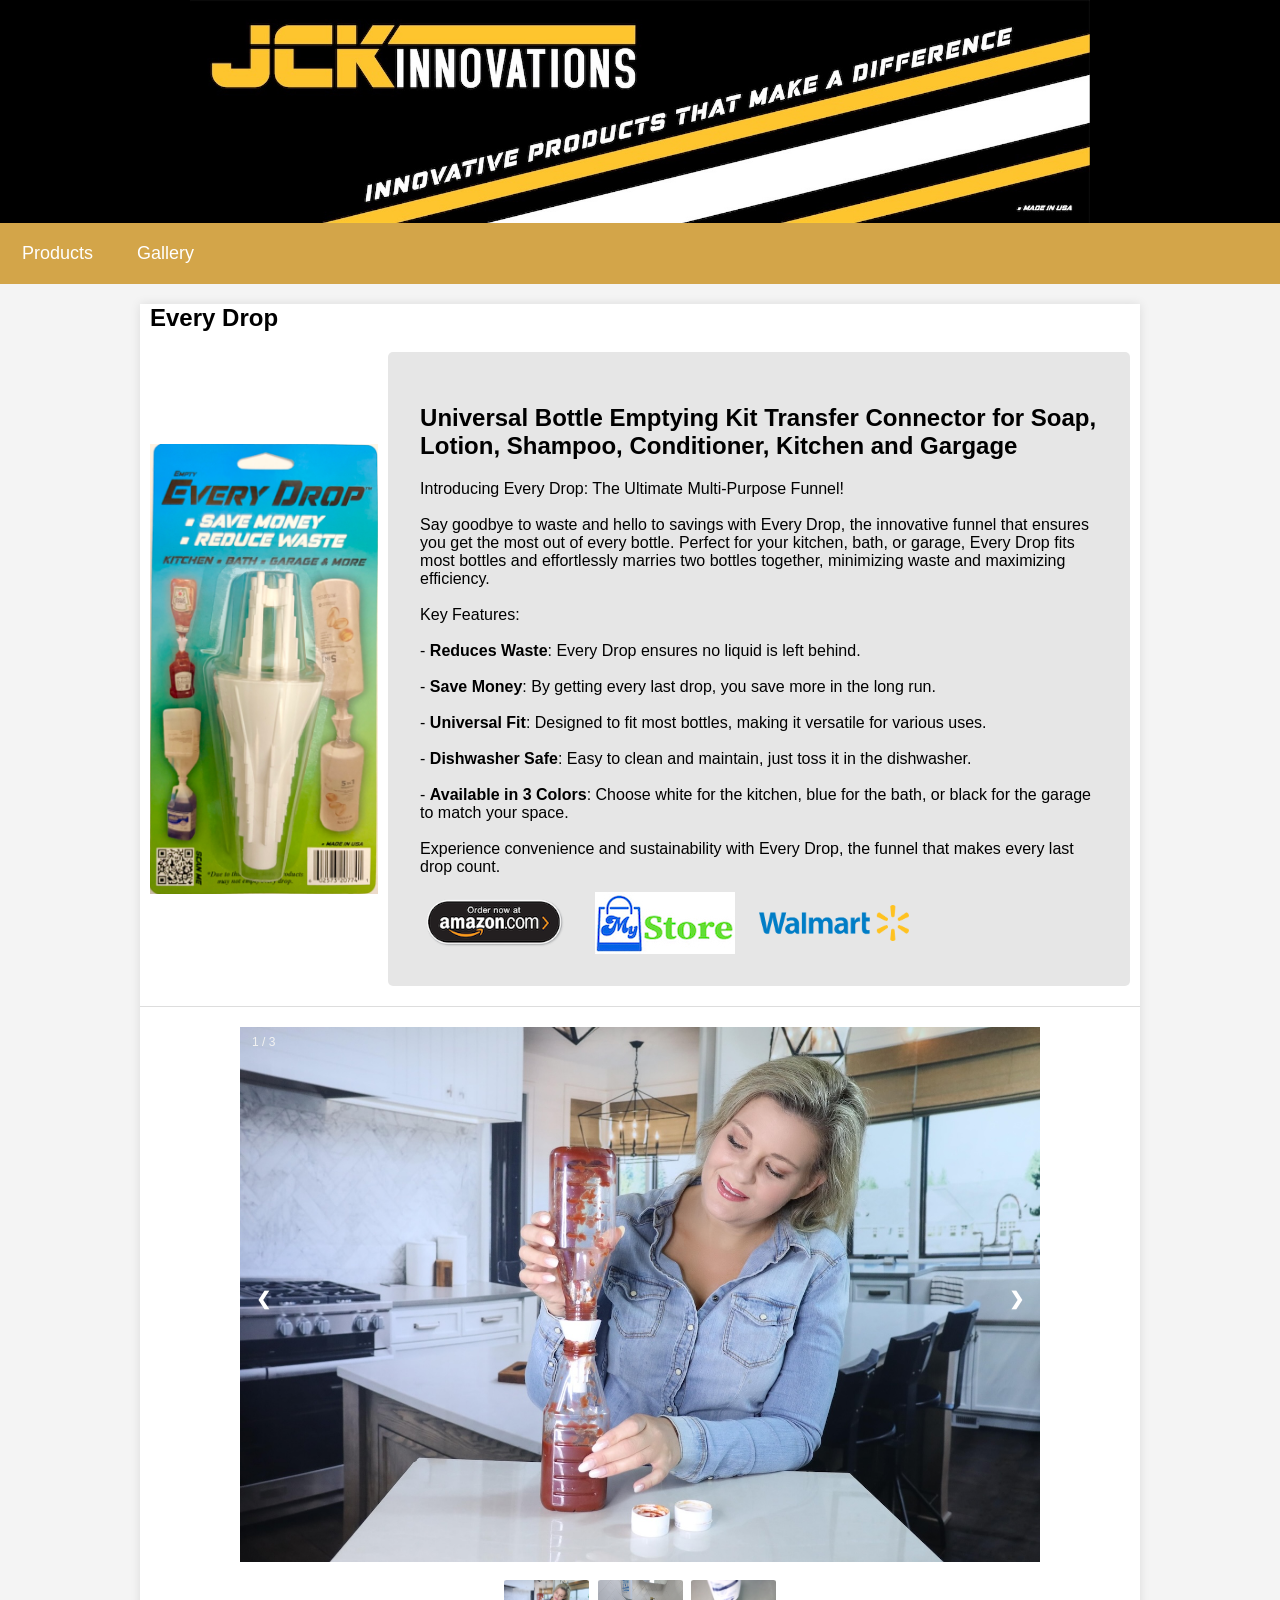
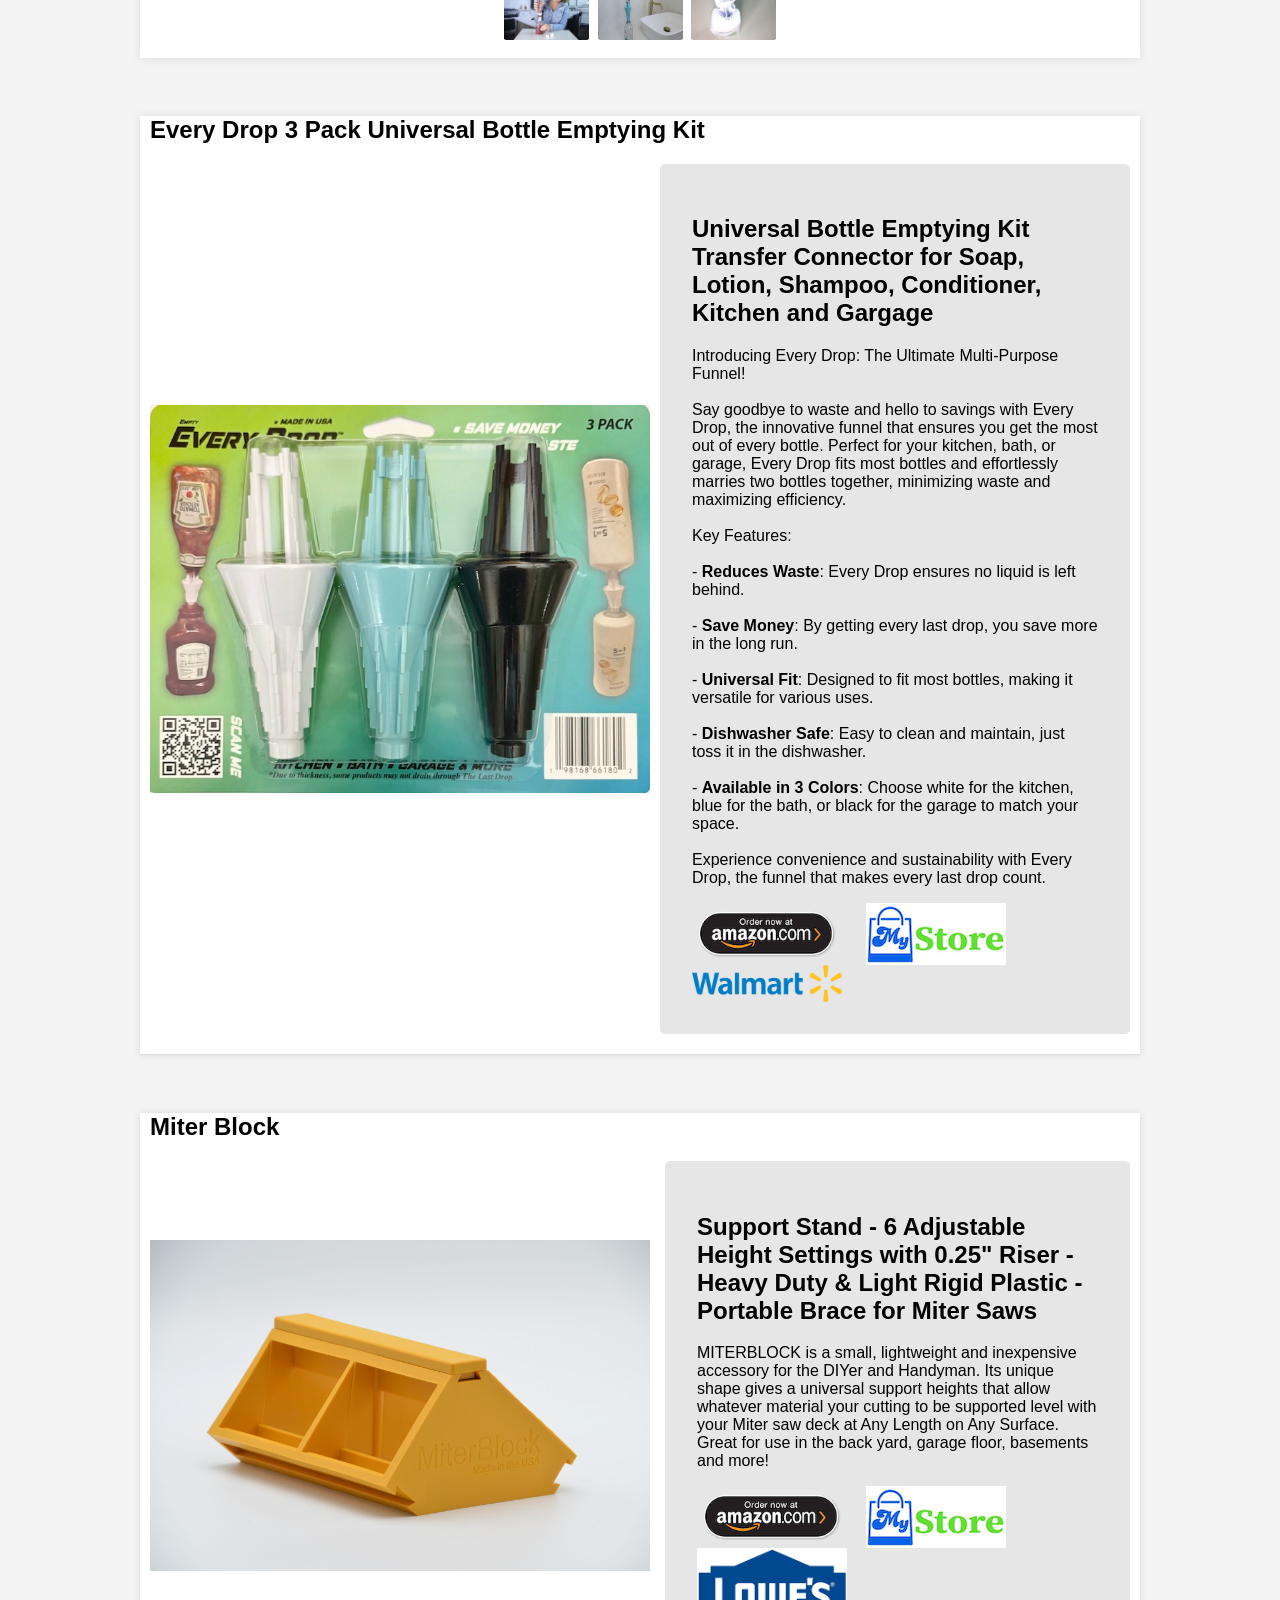
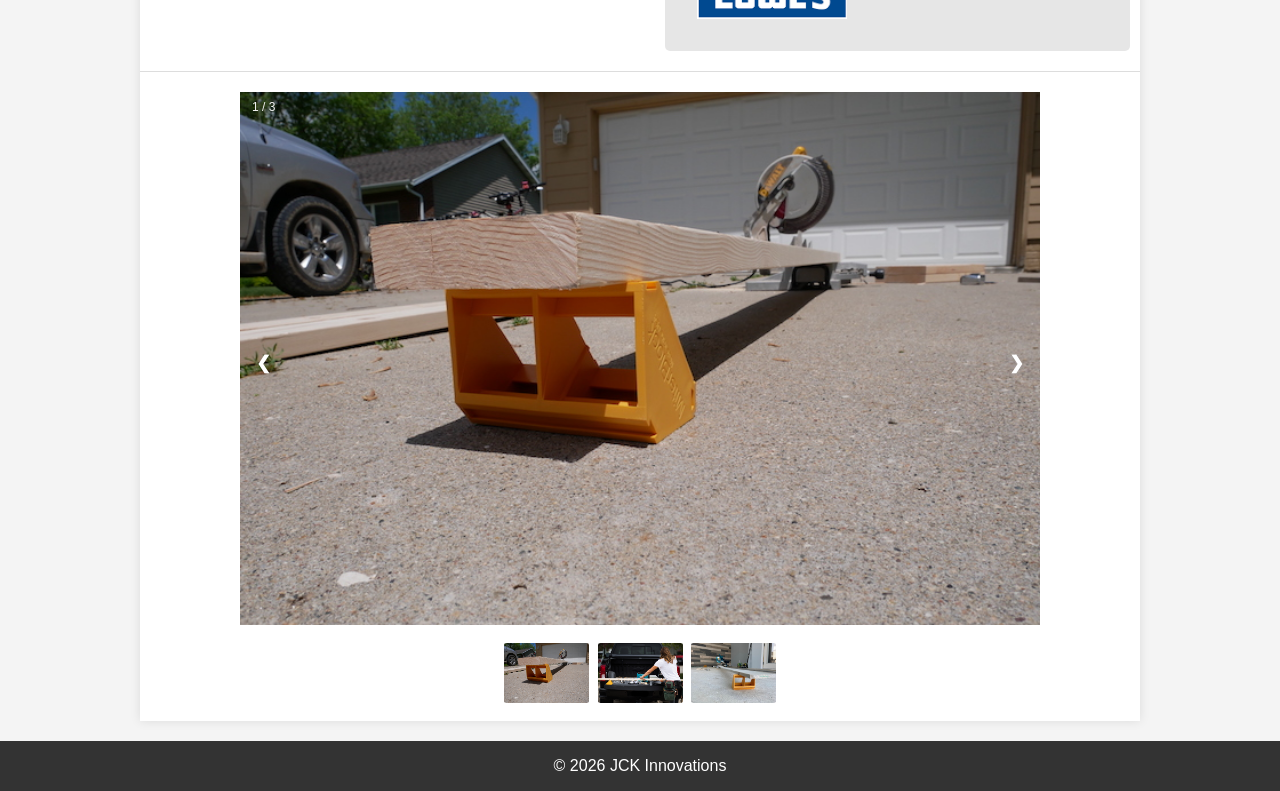
<file: index.html>
<!DOCTYPE html>
<html lang="en">
<head>
    <meta charset="UTF-8">
    <meta name="viewport" content="width=device-width, initial-scale=1.0">
    <title>JCK Innovations</title>
    <link rel="stylesheet" href="CSS/INdex.css">
    <link rel="icon" href="Images/Links and Logos/JCK Icon.jpeg" type="image/x-icon">
</head>
<body>
    <header>
      <img src="Images/Links and Logos/JCK Innovations logo.jpeg" load="lazy" alt="JCK Innovations">
    </header>
    <nav>
        <div class="dropdown">
            <button class="dropbtn">Products 
                <i class="fa fa-caret-down"></i>
            </button>
            <div class="dropdown-content">
                <a href="#EveryDrop">Every Drop</a>
                <a href="#MiterBlock">Miter Block</a>
            </div>
        </div>
        <div class="dropdown">
            <button class="dropbtn">Gallery 
                <i class="fa fa-caret-down"></i>
            </button>
            <div class="dropdown-content">
                <a href="Gallary.html">Every Drop</a>
                <a href="Gallary.html#MiterBlock">Miter Block</a>
            </div>
        </div>
  </nav>
    <section id="EveryDrop">
        <h2 class="EveryDropHeader">Every Drop</h2>
        <div class="product">
            <img src="Images/EveryDropImg/upright.jpeg" load="lazy" alt="Every Drop Image" style="margin:10px">
            <div class="product-details">
                <h2>Universal Bottle Emptying Kit Transfer Connector for Soap, Lotion, Shampoo, Conditioner, Kitchen and Gargage</h2>
                <p>Introducing Every Drop: The Ultimate Multi-Purpose Funnel!<br><br>

                Say goodbye to waste and hello to savings with Every Drop, the innovative funnel that ensures you get the most out of every bottle. Perfect for your kitchen, bath, or garage, Every Drop fits most bottles and effortlessly marries two bottles together, minimizing waste and maximizing efficiency.
                <br>
                <br>
                Key Features:
                <br>
                <br>
                - <b>Reduces Waste</b>: Every Drop ensures no liquid is left behind.
                <br>
                <br>
                - <b>Save Money</b>: By getting every last drop, you save more in the long run.
                <br>
                <br>
                - <b>Universal Fit</b>: Designed to fit most bottles, making it versatile for various uses.
                <br>
                <br>
                - <b>Dishwasher Safe</b>: Easy to clean and maintain, just toss it in the dishwasher.
                <br>
                <br>
                - <b>Available in 3 Colors</b>: Choose white for the kitchen, blue for the bath, or black for the garage to match your space.
                <br>
                <br>
                Experience convenience and sustainability with Every Drop, the funnel that makes every last drop count.</p>

                <a href="https://www.amazon.com/Universal-Emptying-Connector-Conditioner-Condiments/dp/B09RTNPGQ4/ref=sr_1_3?crid=1KVDJG2Z2J65H&keywords=last+drop&qid=1704236283&sprefix=last+drop%2Caps%2C286&sr=8-3" target="_blank"><img src="Images/Links and Logos/buy-on-amazon-button-png-3.png" load="lazy"></a>
                <a href="https://mystore.com/everydrop" target="_blank"><img src="Images/Links and Logos/My Store Link.jpg" load="lazy"></a>
                <a href="https://www.walmart.com/ip/Empty-Every-Drop-Bottle-Liquid-Transfer/5638632063" target="_blank"><img src="Images/Links and Logos/Walmart-Logo.png" load="lazy"></a>
              </div>
        </div>

        <!-- slider -->

        <div class="slideshow-container">
        
            <div class="mySlides fade">
              <div class="numbertext">1 / 3</div>
              <img src="Images/EveryDropImg/EDSkitchen.jpg" style="width: 100%;">
            </div>
            
            <div class="mySlides fade">
              <div class="numbertext">2 / 3</div>
              <img src="Images/EveryDropImg/bathSingle.jpg" style="width:100%">
            </div>
            
            <div class="mySlides fade">
              <div class="numbertext">3 / 3</div>
              <img src="Images/EveryDropImg/Last Drop 2.jpeg" style="width:100%">
            </div>
            
            <a class="prev" onclick="plusSlides(-1)">❮</a>
            <a class="next" onclick="plusSlides(1)">❯</a>
            
            </div>
            <br>
            
            <div style="text-align: center;">
              <img src="Images/EveryDropImg/EDSkitchen.jpg"class="dot" onclick="currentSlide(1)"> 
              <img src="Images/EveryDropImg/bathSingle.jpg"class="dot" onclick="currentSlide(2)"> 
              <img src="Images/EveryDropImg/Small Last Drop 2.jpeg"class="dot" onclick="currentSlide(3)"> 
            </div>
            
            <script>
            let slideIndex = 1;
            showSlides(slideIndex);
            
            function plusSlides(n) {
              showSlides(slideIndex += n);
            }
            
            function currentSlide(n) {
              showSlides(slideIndex = n);
            }
            
            function showSlides(n) {
              let i;
              let slides = document.getElementsByClassName("mySlides");
              let dots = document.getElementsByClassName("dot");
              if (n > slides.length) {slideIndex = 1}    
              if (n < 1) {slideIndex = slides.length}
              for (i = 0; i < slides.length; i++) {
                slides[i].style.display = "none";  
              }
              for (i = 0; i < dots.length; i++) {
                dots[i].className = dots[i].className.replace(" active", "");
              }
              slides[slideIndex-1].style.display = "block";  
              dots[slideIndex-1].className += " active";
            }
            </script>
            <br>

    </section>

    <br>
    
    <section id="EveryDrop">
        <h2 class="EveryDropHeader">Every Drop 3 Pack Universal Bottle Emptying Kit</h2>
        <div class="product">
            <img src="Images/EveryDropImg/3Pack.jpeg" load="lazy" alt="Every Drop Image" class="MiterBlockImg" style="margin:10px">
            <div class="product-details">
                <h2>Universal Bottle Emptying Kit Transfer Connector for Soap, Lotion, Shampoo, Conditioner, Kitchen and Gargage</h2>
                <p>Introducing Every Drop: The Ultimate Multi-Purpose Funnel!<br><br>

                Say goodbye to waste and hello to savings with Every Drop, the innovative funnel that ensures you get the most out of every bottle. Perfect for your kitchen, bath, or garage, Every Drop fits most bottles and effortlessly marries two bottles together, minimizing waste and maximizing efficiency.
                <br>
                <br>
                Key Features:
                <br>
                <br>
                - <b>Reduces Waste</b>: Every Drop ensures no liquid is left behind.
                <br>
                <br>
                - <b>Save Money</b>: By getting every last drop, you save more in the long run.
                <br>
                <br>
                - <b>Universal Fit</b>: Designed to fit most bottles, making it versatile for various uses.
                <br>
                <br>
                - <b>Dishwasher Safe</b>: Easy to clean and maintain, just toss it in the dishwasher.
                <br>
                <br>
                - <b>Available in 3 Colors</b>: Choose white for the kitchen, blue for the bath, or black for the garage to match your space.
                <br>
                <br>
                Experience convenience and sustainability with Every Drop, the funnel that makes every last drop count.</p>

                <a href="https://www.amazon.com/JCK-Innovations-Universal-Conditioner-Condiments/dp/B0D8MZ8S5W/ref=sr_1_1?dib=eyJ2IjoiMSJ9.M_vpIwUGOysXlyzAgihliVd7KGMXmBsKBitJAEnH38c5b3oWZoXzODU0vcvMeulgCxJqytUOoyfWLYinItvMBA0vEO24Y1vlLhM2t1-XB1c50yokynVh1Mw35bhauCmm.Tu-azHyg0Rc61sU__7kM41-g9wyq3OkXFNPNJXwOttc&dib_tag=se&keywords=JCK+Innovations&qid=1757266920&sr=8-1" target="_blank"><img src="Images/Links and Logos/buy-on-amazon-button-png-3.png" load="lazy"></a>
                <a href="https://mystore.com/everydrop" target="_blank"><img src="Images/Links and Logos/My Store Link.jpg" load="lazy"></a>
                <a href="https://www.walmart.com/ip/JCK-Innovations-Plastic-Bottle-Liquid-Transfer-White-1pcs/7274668808" target="_blank"><img src="Images/Links and Logos/Walmart-Logo.png" load="lazy"></a>
              </div>
        </div>

    </section>
    
    <br>

    <section id="MiterBlock">

      <h2 class="EveryDropHeader">Miter Block</h2>
      <div class="product2">
          <img src="Images/MiterBlockImg/MiterBlock.jpg" class="MiterBlockImg" alt="Miter Block Image">
          <div class="product-details2">
              <h2>Support Stand - 6 Adjustable Height Settings
                 with 0.25" Riser - Heavy Duty & Light Rigid Plastic
                  - Portable Brace for Miter Saws</h2>
              <p>MITERBLOCK is a small, lightweight and inexpensive accessory 
                for the DIYer and Handyman. Its unique shape gives a universal
                 support heights that allow whatever material your cutting to 
                 be supported level with your Miter saw deck at Any Length on 
                 Any Surface. Great for use in the back yard, garage floor, 
                 basements and more!</p>
              <a href="https://www.amazon.com/Support-Universal-Portable-Material-Surface/dp/B07ND52L98" target="_blank"><img src="Images/Links and Logos/buy-on-amazon-button-png-3.png"></a>
              <a href="https://mystore.com/miter-block-support-stand" target="_blank"><img src="Images/Links and Logos/My Store Link.jpg"></a>
              <a href="https://www.lowes.com/pd/Miter-Block-Miter-Block/5014750779?idProductFound=false&idExtracted=true" target="_blank" style="margin-top: 50px"><img src="Images/Links and Logos/LowesLogo.png"></a>
            </div>
      </div>

      <!-- slider -->

      <div class="slideshow-container">
        
        <div class="mySlides1 fade">
          <div class="numbertext">1 / 3</div>
          <img src="Images/MiterBlockImg/P1040161.jpeg" style="width: 100%;">
        </div>
        
        <div class="mySlides1 fade">
          <div class="numbertext">2 / 3</div>
          <img src="Images/MiterBlockImg/DSC_3787-Edit.jpeg" style="width:100%">
        </div>
        
        <div class="mySlides1 fade">
          <div class="numbertext">3 / 3</div>
          <img src="Images/MiterBlockImg/Project.jpg" style="width:100%">
        </div>
        
        <a class="prev" onclick="plusSlides1(-1)">❮</a>
        <a class="next" onclick="plusSlides1(1)">❯</a>
        
        </div>
        <br>
        
        <div style="text-align: center;">
          <img src="Images/MiterBlockImg/P1040161.jpeg"class="dot1" onclick="currentSlide1(1)"> 
          <img src="Images/MiterBlockImg/Small DSC_3787-Edit.jpeg"class="dot1" onclick="currentSlide1(2)"> 
          <img src="Images/MiterBlockImg/Project.jpg"class="dot1" onclick="currentSlide1(3)">
        </div>
        
        <script>
          let slideIndex1 = 1;
          showSlides1(slideIndex1);
          
          function plusSlides1(n) {
            showSlides1(slideIndex1 += n);
          }
          
          function currentSlide1(n) {
            showSlides1(slideIndex1 = n);
          }
          
          function showSlides1(n) {
            let i;
            let slides = document.getElementsByClassName("mySlides1");
            let dots = document.getElementsByClassName("dot1");
            if (n > slides.length) {slideIndex1 = 1}    
            if (n < 1) {slideIndex1 = slides.length}
            for (i = 0; i < slides.length; i++) {
              slides[i].style.display = "none";  
            }
            for (i = 0; i < dots.length; i++) {
              dots[i].className = dots[i].className.replace(" active", "");
            }
            slides[slideIndex1-1].style.display = "block";  
            dots[slideIndex1-1].className += " active";
          }
        </script>
        <br>
    </section>
    <footer>
        &copy; 2026 JCK Innovations
    </footer>
</body>
</html>
</file>
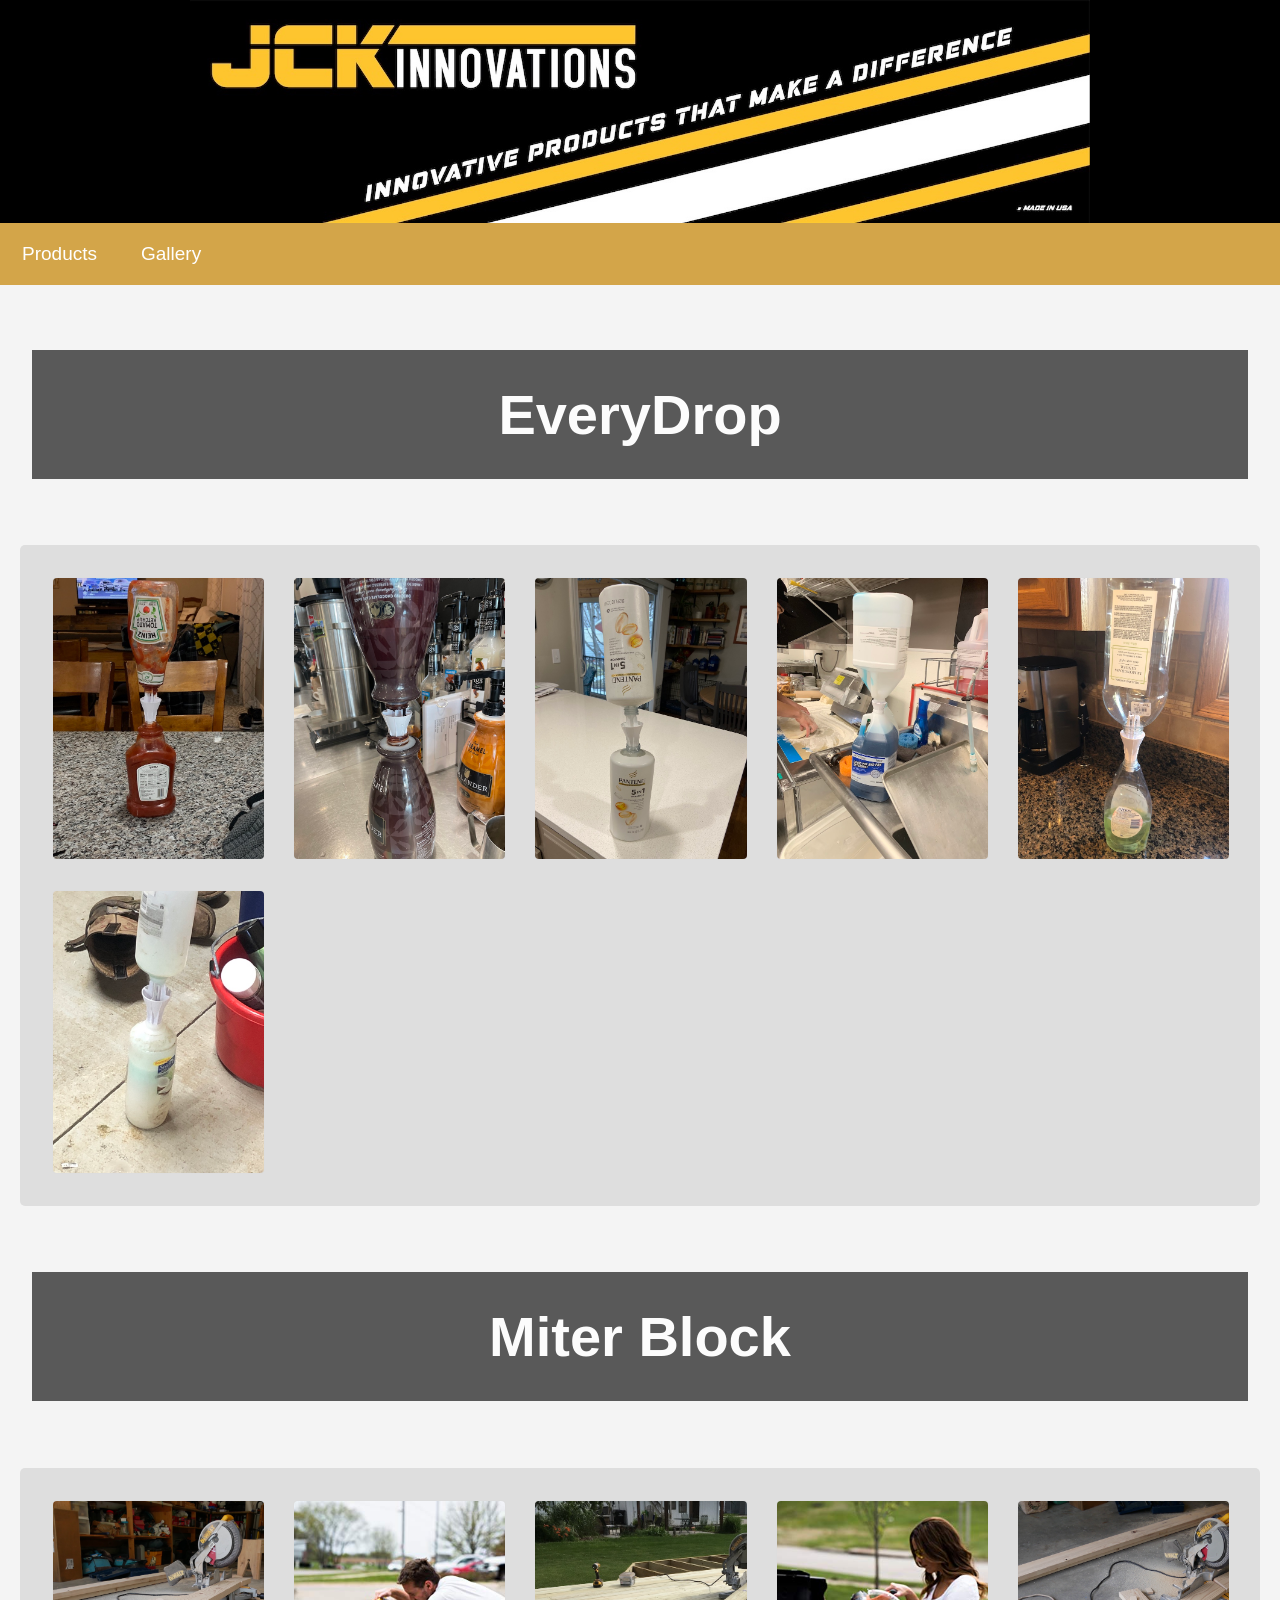
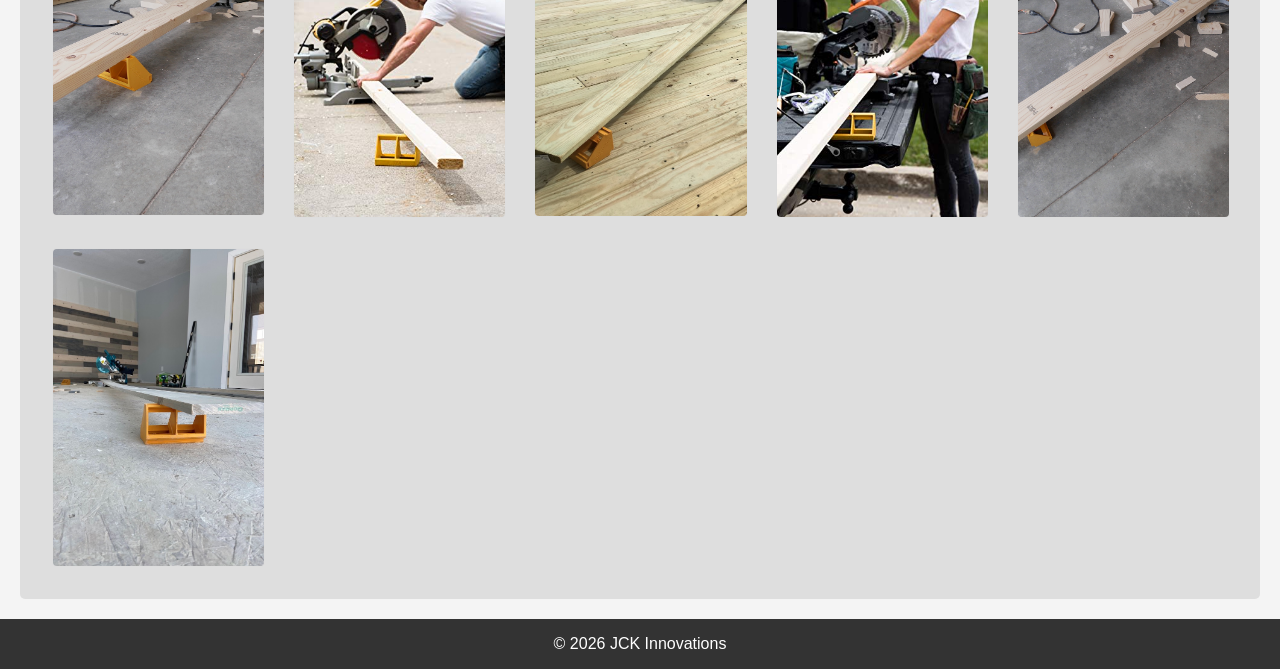
<file: Gallary.html>
<!DOCTYPE html>
<html lang="en">

<head>
    <meta charset="UTF-8">
    <meta http-equiv="X-UA-Compatible" content="IE=edge">
    <meta name="viewport" content="width=device-width, initial-scale=1.0">
    <link rel="stylesheet" href="CSS/Gallary.css">
    <title>JCK Innovations</title>
    <link rel="icon" href="Images/Links and Logos/JCK Icon.jpeg" type="image/x-icon">
</head>
<body>
    <header>
        <img src="Images/Links and Logos/JCK Innovations logo.jpeg" load="lazy" alt="JCK Innovations">
    </header>
    <nav>
        <div class="dropdown">
            <button class="dropbtn">Products
                <i class="fa fa-caret-down"></i>
            </button>
            <div class="dropdown-content">
                <a href="index.html#EveryDrop">Every Drop</a>
                <a href="index.html#MiterBlock">Miter Block</a>
            </div>
        </div>
        <div class="dropdown">
            <button class="dropbtn">Gallery
                <i class="fa fa-caret-down"></i>
            </button>
            <div class="dropdown-content">
                <a href="Gallary.html#EveryDrop">Every Drop</a>
                <a href="Gallary.html#MiterBlock">Miter Block</a>
            </div>
        </div>
    </nav>

    <br>

    <div class="Gallary-header" id="EveryDrop">
        <H2>EveryDrop</H2>
    </div>

    <section>
        <div class="gallery">
            <img src="Images/EverydropGallaryImg/662944303.JPG" load="lazy" alt="Product Image 1">
            <img src="Images/EverydropGallaryImg/71483233250__21729BDB-C131-4ADC-893C-E35826976256.fullsizerender.jpg"
            load="lazy" alt="Product Image 2">
            <img src="Images/EverydropGallaryImg/IMG_1420.jpeg" load="lazy" alt="Product Image 3">
            <img src="Images/EverydropGallaryImg/IMG_3681.jpg" load="lazy" alt="Product Image 4">
            <img src="Images/EverydropGallaryImg/IMG_6836.jpg" load="lazy" alt="Product Image 5">
            <img src="Images/EverydropGallaryImg/IMG_3856.jpg" load="lazy" alt="Product Image 6">
        </div>
    </section>

    <div class="Gallary-header" id="MiterBlock">
        <H2>Miter Block</H2>
    </div>

    <section>
        <div class="gallery">
            <img src="Images/MiterBlockGallaryImg/P1040162.jpeg" load="lazy" alt="Product Image 1">
            <img src="Images/MiterBlockGallaryImg/410c1fkoM-L.jpeg" load="lazy" alt="Product Image 2">
            <img src="Images/MiterBlockGallaryImg/42131657850_a3f195cf54_o.jpeg" load="lazy" alt="Product Image 3">
            <img src="Images/MiterBlockGallaryImg/4142moXRIBL.jpeg" load="lazy" alt="Product Image 4">
            <img src="Images/MiterBlockGallaryImg/P1040163.jpeg" load="lazy" alt="Product Image 5">
            <img src="Images/MiterBlockGallaryImg/Project.jpeg" load="lazy" alt="Product Image 6">
        </div>
    </section>

    <footer>
        &copy; 2026 JCK Innovations
    </footer>

</body>

</html>
</file>
<file: CSS/INdex.css>
body {
    font-family: Arial, sans-serif;
    margin: 0;
    padding: 0;
    background-color: #f4f4f4;
}

header {
    background-color: Black;
    color: white;
    text-align: center;
    
}

header img {
  width: 900px;
}

@media only screen and (max-width: 900px) {
  header img {
  width: 100%;
  }
}

section {
    max-width: 1000px;
    margin: 20px auto;
    background-color: white;
    box-shadow: 0 0 10px rgba(0, 0, 0, 0.1);
}

.EveryDropHeader{
  padding-left: 10px;
}

.product {
    display: flex;
    justify-content: space-between;
    align-items: center;
    margin-bottom: 20px;
    border-bottom: 1px solid #ddd;
    padding-bottom: 20px;
}

.product img {
    max-width: 600px;
    max-height: 450px;
    margin-right: 20px;
}

.product-details {
    flex-grow: 2;
    padding: 2rem;
    margin-right: 10px;
    background-color:#e6e6e6;
    border-radius: 5px;
}

.product div a img {
    max-width: 150px;
}
.product2 {
    display: flex;
    justify-content: space-between;
    align-items: center;
    margin-bottom: 20px;
    border-bottom: 1px solid #ddd;
    padding-bottom: 20px;
}

.product2 img {
    max-width: 600px;
    max-height: 450px;
    margin-right: 15px;
}

.product-details2 {
    flex-grow: 2;
    padding: 2rem;
    margin-right: 10px;
    background-color:#e6e6e6;
    border-radius: 5px;
}

.product2 div a img {
    max-width: 150px;
}

.MiterBlockImg {
  width: 500px;
  margin-left: 10px;
}

@media only screen and (max-width: 940px) {
  .product2{
    flex-direction: column;
  }

  .product2 img{
    padding-bottom: 1rem;
    margin-right: 0px;
  }

  .product-details2 {
    margin-left: 20px;
  }

  .MiterBlockImg {
    margin-left: 0px;
  }
}

@media only screen and (max-width: 785px) {
  .product{
    flex-direction: column;
  }

  .product img{
    padding-bottom: 1rem;
    margin-right: 0px;
  }

  .product-details {
    margin-left: 10px;
  }
  .MiterBlockImg {
    margin-left: 0px;
  }
}

@media only screen and (max-width: 785px) {
  .MiterBlockImg {
    width: 90%;
  }

}

.gallery {
    display: grid;
    grid-template-columns: repeat(auto-fill, minmax(200px, 1fr));
    gap: 20px;
}

.gallery img {
    width: 100%;
    height: auto;
    border: 1px solid #ddd;
    border-radius: 5px;
    transition: transform 0.2s;
    cursor: pointer;
}

.gallery img:hover {
    transform: scale(1.1);
}

nav {
    background-color: rgb(211, 165, 73);
    overflow: hidden;
}

nav a {
    float: left;
    display: block;
    color: white;
    text-align: center;
    padding: 14px 16px;
    text-decoration: none;
}

nav a:hover {
    background-color: #ddd;
    color: black;
}

.dropdown {
    float: left;
    overflow: hidden;
}

.dropdown .dropbtn {
    font-size: 18px;
    border: none;
    outline: none;
    color: white;
    padding: 20px 22px;
    background-color: inherit;
    font-family: inherit;
    margin: 0;
}

.dropdown:hover .dropbtn {
    background-color: #ddd;
    color: rgb(0, 0, 0);
}

.dropdown-content {
    display: none;
    position: absolute;
    background-color: #f9f9f9;
    min-width: 120px;
    box-shadow: 0 8px 16px 0 rgba(0,0,0,0.2);
    z-index: 1;
}

.dropdown-content a {
    float: none;
    color: black;
    padding: 12px 16px;
    text-decoration: none;
    display: block;
    text-align: left;
}

.dropdown-content a:hover {
    background-color: #ddd;
}

.dropdown:hover .dropdown-content {
    display: block;
}

footer {
    text-align: center;
    padding: 1em;
    background-color: #333;
    color: white;
}

* {box-sizing: border-box}
body {font-family: Verdana, sans-serif; margin:0}

.mySlides {display: none}
img {vertical-align: middle;}

.slideshow-container {
  max-width: 800px;
  position: relative;
  margin: auto;

}

* {box-sizing: border-box}
body {font-family: Verdana, sans-serif; margin:0}

.mySlides1 {display: none}
img {vertical-align: middle;}

.slideshow-container {
  max-width: 800px;
  position: relative;
  margin: auto;

}

.prev, .next {
  cursor: pointer;
  position: absolute;
  top: 50%;
  width: auto;
  padding: 16px;
  margin-top: -22px;
  color: white;
  font-weight: bold;
  font-size: 18px;
  transition: 0.6s ease;
  border-radius: 0 3px 3px 0;
  user-select: none;
}

.next {
  right: 0;
  border-radius: 3px 0 0 3px;
}

.prev:hover, .next:hover {
  background-color: rgba(0,0,0,0.8);
}

.text {
  color: #f2f2f2;
  font-size: 15px;
  padding: 8px 12px;
  position: absolute;
  bottom: 8px;
  width: 100%;
  text-align: center;
}

.numbertext {
  color: #f2f2f2;
  font-size: 12px;
  padding: 8px 12px;
  position: absolute;
  top: 0;
}

.dot {
  cursor: pointer;
  height: 60px;
  width: 85px;
  margin: 0 2px;
  background-color: #bbb;
  border-radius: 3%;
  display: inline-block;
  transition: background-color 0.6s ease;
}

.dot:hover {
  opacity: 60%;
}

.dot1 {
  cursor: pointer;
  height: 60px;
  width: 85px;
  margin: 0 2px;
  background-color: #bbb;
  border-radius: 3%;
  display: inline-block;
  transition: background-color 0.6s ease;
}

.dot1:hover {
  opacity: 60%;
}

.fade {
  animation-name: fade;
  animation-duration: 1.5s;
}

@keyframes fade {
  from {opacity: .4} 
  to {opacity: 1}
}

@media only screen and (max-width: 300px) {
  .prev, .next,.text {font-size: 11px}
}
</file>
<file: CSS/Gallary.css>
body {
    font-family: Arial, sans-serif;
    margin: 0;
    padding: 0;
    background-color: #f4f4f4;
}

header {
    background-color: Black;
    color: white;
    text-align: center;
    margin-bottom: -4px;
}

header img {
    width: 900px;
}

@media only screen and (max-width: 900px) {
    header img {
        width: 100%;
    }
}

nav {
    background-color: rgb(211, 165, 73);
    overflow: hidden;
}

nav a {
    float: left;
    display: block;
    color: white;
    text-align: center;
    padding: 12px 16px;
    text-decoration: none;
}

nav a:hover {
    background-color: #ddd;
    color: black;
}

.dropdown {
    float: left;
    overflow: hidden;

}

.dropdown .dropbtn {
    font-size: 19px;
    border: none;
    outline: none;
    color: white;
    padding: 20px 22px;
    background-color: inherit;
    font-family: inherit;
    margin: 0;
}

.dropdown:hover .dropbtn {
    background-color: #ddd;
    color: black;
}

.dropdown-content {
    display: none;
    position: absolute;
    background-color: #f9f9f9;
    min-width: 120px;
    box-shadow: 0 8px 16px 0 rgba(0, 0, 0, 0.2);
    z-index: 1;
    
}

.dropdown-content a {
    float: none;
    color: black;
    padding: 12px 16px;
    text-decoration: none;
    display: block;
    text-align: left;

}

.dropdown-content a:hover {
    background-color: #ddd;
}

.dropdown:hover .dropdown-content {
    display: block;
}

.gallery {
    display: grid;
    grid-template-columns: repeat(auto-fill, minmax(200px, 1fr));
    gap: 30px;
    background-color: rgb(222, 222, 222);
    padding: 2rem;
    border-radius: 5px;

}

.gallery img {
    width: 100%;
    height: auto;
    border: 1px solid #ddd;
    border-radius: 5px;
    transition: transform 0.2s;
    cursor: pointer;
}

.gallery img:hover {
    transform: scale(1.1);
}

footer {
    text-align: center;
    padding: 1em;
    background-color: #333;
    color: white;
}

section {
    padding: 20px;
}

.Gallary-header h2 {
    font-family: 'SourceSansPro-SemiBold', sans-serif;
    text-align: center;
    font-size: min(8vw, 56px);
    opacity: 0.8;
    padding: 2rem;
    padding-left: 3rem;
    padding-right: 3rem;
    margin-left: 2rem;
    margin-right: 2rem;
    color: white;
    background-color: #333;

}
</file>
